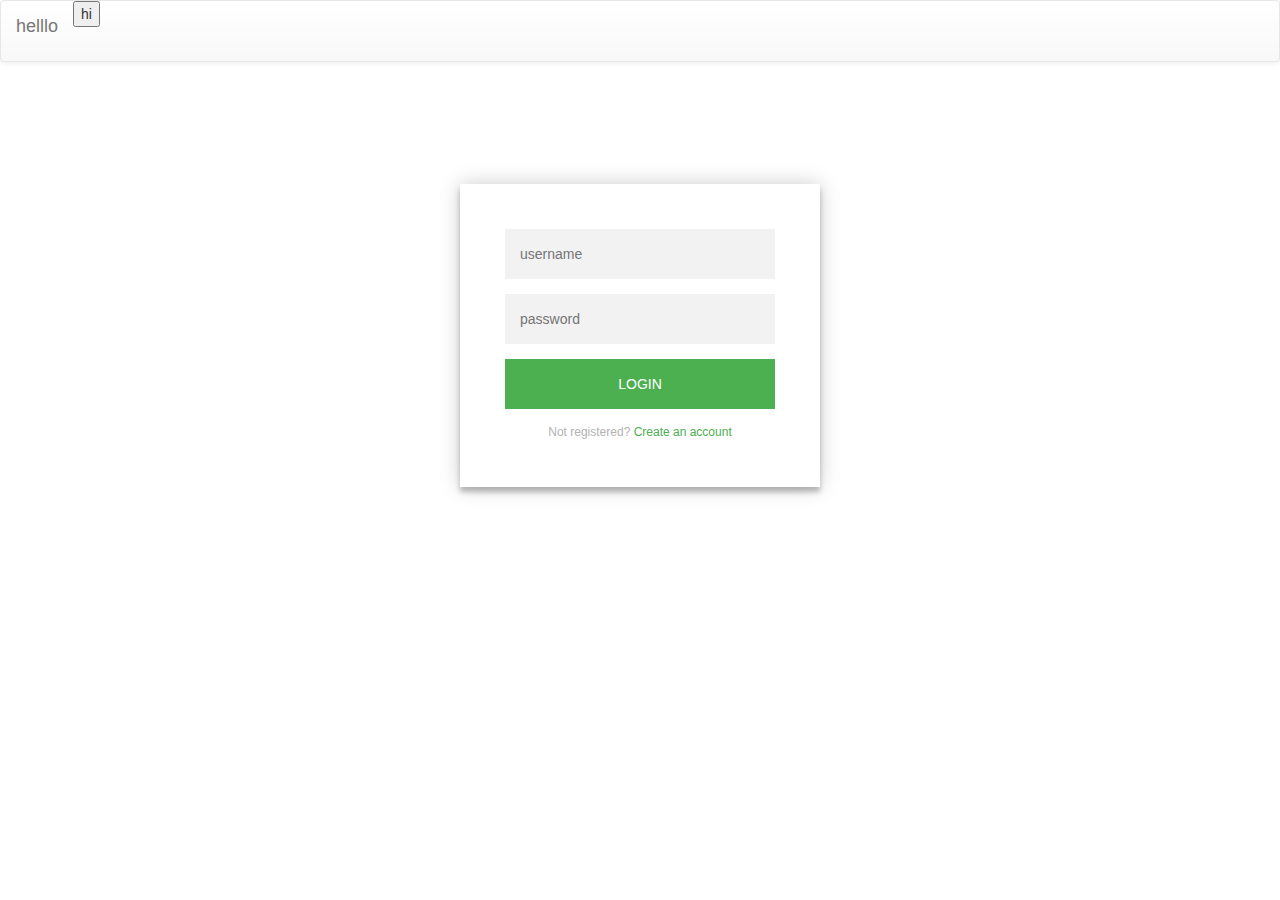
<file: index.html>
<!DOCTYPE html>
<html lang="en">

<head>
    <meta name="viewport" content="width=device-width, initial-scale=1">
    <link rel="stylesheet" type="text/css" href="css/bootstrap-theme.css">
    <link rel="stylesheet" type="text/css" href="css/bootstrap.css">
    <link rel="stylesheet" type="text/css" href="css/style.css">
    <title> UAV Control</title>
     <script src="https://ajax.googleapis.com/ajax/libs/jquery/3.1.1/jquery.min.js"></script>
</head>    
    
<body>
    <nav class="navbar navbar-default">
    <div class="continer-fluid">
        <div class="navbar-header">
   <p class="navbar-brand">helllo </p>     
        <button> hi</button></div>
        
    </div>

    </nav>
      
 <div class="login-page">
  <div class="form">
    <form class="register-form">
      <input type="text" placeholder="name"/>
      <input type="password" placeholder="password"/>
      <input type="text" placeholder="email address"/>
      <button>create</button>
      <p class="message">Already registered? <a href="#">Sign In</a></p>
    </form>
    <form class="login-form">
      <input type="text" placeholder="username"/>
      <input type="password" placeholder="password"/>
      <button>login</button>
      <p class="message">Not registered? <a href="#">Create an account</a></p>
    </form>
  </div>
</div>
    
    
</body> 
    
    
    
    
    
    
    
    
    <script type="text/jscript">
    $('.message a').click(function(){
   $('form').animate({height: "toggle", opacity: "toggle"}, "slow");
});</script>
    
    
</html>
</file>
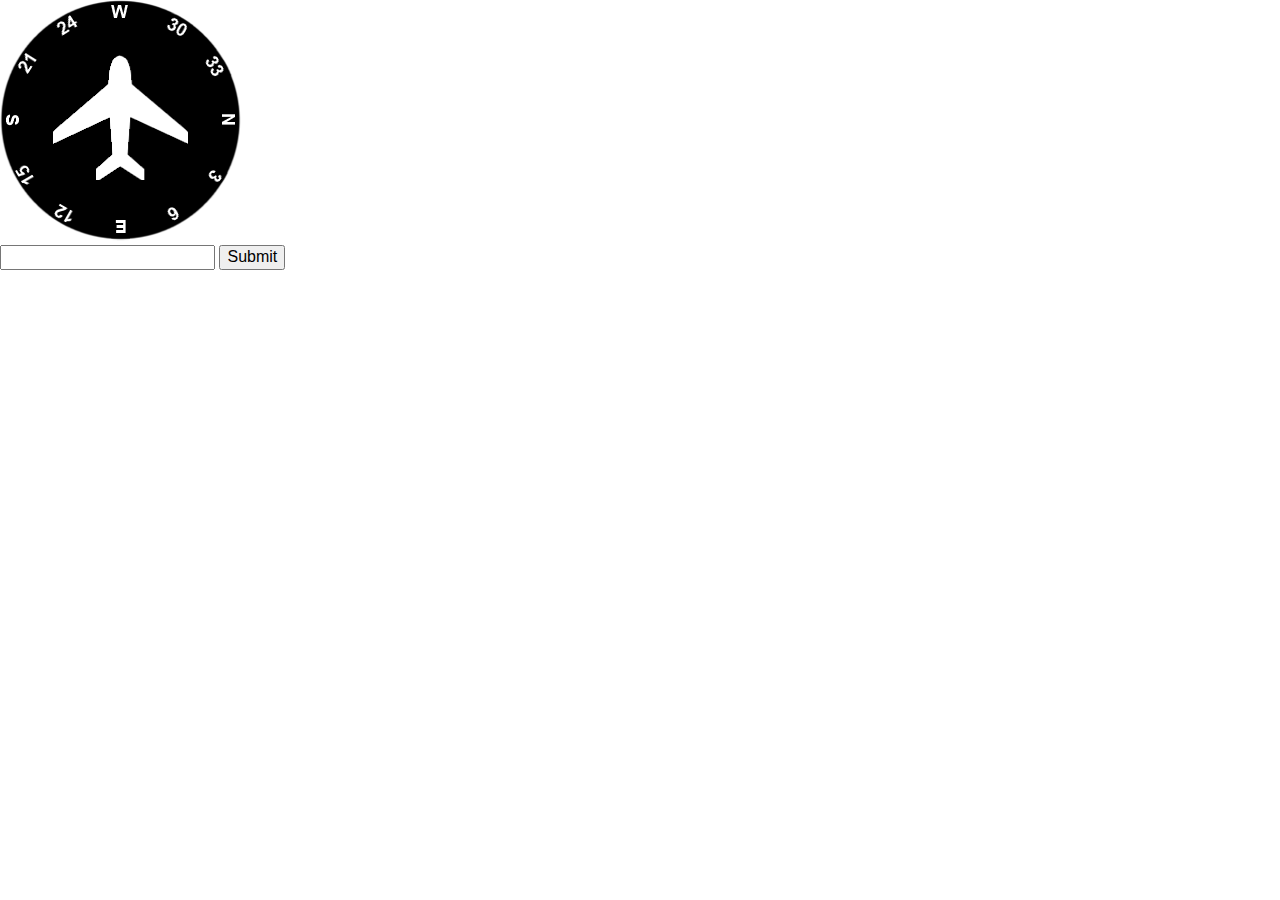
<file: Gauge/index.html>
<!DOCTYPE html>
<html>
  <head>
    <meta charset="utf-8">
    <title>Gauge</title>
    <link rel="stylesheet" type="text/css" href="normalise.css">
    <link rel="stylesheet" type="text/css" href="main.css">
    <script src="https://ajax.googleapis.com/ajax/libs/jquery/3.1.1/jquery.min.js"></script>
    <script>
	$(document).ready(function(){
    		$("button").click(function(){
			var $x = $('#txt').val();
			$("img").css({"transform": "rotate("+ $x +"deg)"});
    		});
	});

    </script>
  </head>
  <body>
    <div id="gauge1">
      <img src="res/img/gaugeFace.png">
    </div>
    <input type="text" id="txt"/>
    <button type="submit" value="button" id="button">Submit</button>
	<br><br>
	<iframe width="560" height="315" src="https://www.youtube.com/embed/iSD9Gy6gzrs" frameborder="0" allowfullscreen></iframe>
 </body>
</html>
</file>
<file: css/style.css>
.login-page {
   width: 360px;
   padding: 8% 0 0;
   margin: auto;
 }
 
 .form {
   position: relative;
   z-index: 1;
   background: #FFFFFF;
   max-width: 360px;
   margin: 0 auto 100px;
   padding: 45px;
   text-align: center;
   box-shadow: 0 0 20px 0 rgba(0, 0, 0, 0.2), 0 5px 5px 0 rgba(0, 0, 0, 0.24);
 }
 
 .form input {
   font-family: "Roboto", sans-serif;
   outline: 0;
   background: #f2f2f2;
   width: 100%;
   border: 0;
   margin: 0 0 15px;
   padding: 15px;
   box-sizing: border-box;
   font-size: 14px;
 }
 
 .form button {
   font-family: "Roboto", sans-serif;
   text-transform: uppercase;
   outline: 0;
   background: #4CAF50;
   width: 100%;
   border: 0;
   padding: 15px;
   color: #FFFFFF;
   font-size: 14px;
   -webkit-transition: all 0.3 ease;
   transition: all 0.3 ease;
   cursor: pointer;
 }
 
 .form button:hover,
 .form button:active,
 .form button:focus {
   background: #43A047;
 }
 
 .form .message {
   margin: 15px 0 0;
   color: #b3b3b3;
   font-size: 12px;
 }
 
 .form .message a {
   color: #4CAF50;
   text-decoration: none;
 }
 
 .form .register-form {
   display: none;
 }
 
 .container {
   position: relative;
   z-index: 1;
   max-width: 300px;
   margin: 0 auto;
 }
 
 .container:before,
 .container:after {
   content: "";
   display: block;
   clear: both;
 }
 
 .container .info {
   margin: 50px auto;
   text-align: center;
 }
 
 .container .info h1 {
   margin: 0 0 15px;
   padding: 0;
   font-size: 36px;
   font-weight: 300;
   color: #1a1a1a;
 }
 
 .container .info span {
   color: #4d4d4d;
   font-size: 12px;
 }
 
 .container .info span a {
   color: #000000;
   text-decoration: none;
 }
 
 .container .info span .fa {
   color: #EF3B3A;
 }
 
 /*table */


.body
{
    background-color: #2b2b2b;
    
}

.heading
{
    background-color: #233237;
    margin-left: 150px;
     margin-right: 150px;
}

h1
{
    color: #37d037;
     position: relative;
    padding: 10px;
    border: 1px solid #37d037;

    
    text-align: center;
     
}
.meter-grid-left img
{    
    
    
    
    
}
.grid-in-L
{
    position: absolute;
    border: 5px solid #37d037;
    padding: 0px;
    margin: px;
    border-radius: 150px 150px 150px 150px;
    
}
.grid-in
{
    position: absolute;
    background-image: url("../image/pointer.png");
    background-repeat: no-repeat;
    border: 5px solid #37d037;
    padding: 0px;
    margin: px;
    border-radius: 150px 150px 150px 150px;
}
.middle
{
     position: absolute;
    z-index: -1;
    left: 0px;
    top: -240px;
    
     
}
.row1
{
        border: 2px solid #37d037;
        padding: 50px 30px 100px 80px;


    
}
</file>
<file: Gauge/main.css>
#gauge1{
  background-image: url("res/img/pointer.png");
  background-repeat: no-repeat;
}

img{  
  transform: rotate(90deg);
}
</file>
<file: Gauge/normalise.css>
/*! normalize.css v5.0.0 | MIT License | github.com/necolas/normalize.css */

/**
 * 1. Change the default font family in all browsers (opinionated).
 * 2. Correct the line height in all browsers.
 * 3. Prevent adjustments of font size after orientation changes in
 *    IE on Windows Phone and in iOS.
 */

/* Document
   ========================================================================== */

html {
  font-family: sans-serif; /* 1 */
  line-height: 1.15; /* 2 */
  -ms-text-size-adjust: 100%; /* 3 */
  -webkit-text-size-adjust: 100%; /* 3 */
}

/* Sections
   ========================================================================== */

/**
 * Remove the margin in all browsers (opinionated).
 */

body {
  margin: 0;
}

/**
 * Add the correct display in IE 9-.
 */

article,
aside,
footer,
header,
nav,
section {
  display: block;
}

/**
 * Correct the font size and margin on `h1` elements within `section` and
 * `article` contexts in Chrome, Firefox, and Safari.
 */

h1 {
  font-size: 2em;
  margin: 0.67em 0;
}

/* Grouping content
   ========================================================================== */

/**
 * Add the correct display in IE 9-.
 * 1. Add the correct display in IE.
 */

figcaption,
figure,
main { /* 1 */
  display: block;
}

/**
 * Add the correct margin in IE 8.
 */

figure {
  margin: 1em 40px;
}

/**
 * 1. Add the correct box sizing in Firefox.
 * 2. Show the overflow in Edge and IE.
 */

hr {
  box-sizing: content-box; /* 1 */
  height: 0; /* 1 */
  overflow: visible; /* 2 */
}

/**
 * 1. Correct the inheritance and scaling of font size in all browsers.
 * 2. Correct the odd `em` font sizing in all browsers.
 */

pre {
  font-family: monospace, monospace; /* 1 */
  font-size: 1em; /* 2 */
}

/* Text-level semantics
   ========================================================================== */

/**
 * 1. Remove the gray background on active links in IE 10.
 * 2. Remove gaps in links underline in iOS 8+ and Safari 8+.
 */

a {
  background-color: transparent; /* 1 */
  -webkit-text-decoration-skip: objects; /* 2 */
}

/**
 * Remove the outline on focused links when they are also active or hovered
 * in all browsers (opinionated).
 */

a:active,
a:hover {
  outline-width: 0;
}

/**
 * 1. Remove the bottom border in Firefox 39-.
 * 2. Add the correct text decoration in Chrome, Edge, IE, Opera, and Safari.
 */

abbr[title] {
  border-bottom: none; /* 1 */
  text-decoration: underline; /* 2 */
  text-decoration: underline dotted; /* 2 */
}

/**
 * Prevent the duplicate application of `bolder` by the next rule in Safari 6.
 */

b,
strong {
  font-weight: inherit;
}

/**
 * Add the correct font weight in Chrome, Edge, and Safari.
 */

b,
strong {
  font-weight: bolder;
}

/**
 * 1. Correct the inheritance and scaling of font size in all browsers.
 * 2. Correct the odd `em` font sizing in all browsers.
 */

code,
kbd,
samp {
  font-family: monospace, monospace; /* 1 */
  font-size: 1em; /* 2 */
}

/**
 * Add the correct font style in Android 4.3-.
 */

dfn {
  font-style: italic;
}

/**
 * Add the correct background and color in IE 9-.
 */

mark {
  background-color: #ff0;
  color: #000;
}

/**
 * Add the correct font size in all browsers.
 */

small {
  font-size: 80%;
}

/**
 * Prevent `sub` and `sup` elements from affecting the line height in
 * all browsers.
 */

sub,
sup {
  font-size: 75%;
  line-height: 0;
  position: relative;
  vertical-align: baseline;
}

sub {
  bottom: -0.25em;
}

sup {
  top: -0.5em;
}

/* Embedded content
   ========================================================================== */

/**
 * Add the correct display in IE 9-.
 */

audio,
video {
  display: inline-block;
}

/**
 * Add the correct display in iOS 4-7.
 */

audio:not([controls]) {
  display: none;
  height: 0;
}

/**
 * Remove the border on images inside links in IE 10-.
 */

img {
  border-style: none;
}

/**
 * Hide the overflow in IE.
 */

svg:not(:root) {
  overflow: hidden;
}

/* Forms
   ========================================================================== */

/**
 * 1. Change the font styles in all browsers (opinionated).
 * 2. Remove the margin in Firefox and Safari.
 */

button,
input,
optgroup,
select,
textarea {
  font-family: sans-serif; /* 1 */
  font-size: 100%; /* 1 */
  line-height: 1.15; /* 1 */
  margin: 0; /* 2 */
}

/**
 * Show the overflow in IE.
 * 1. Show the overflow in Edge.
 */

button,
input { /* 1 */
  overflow: visible;
}

/**
 * Remove the inheritance of text transform in Edge, Firefox, and IE.
 * 1. Remove the inheritance of text transform in Firefox.
 */

button,
select { /* 1 */
  text-transform: none;
}

/**
 * 1. Prevent a WebKit bug where (2) destroys native `audio` and `video`
 *    controls in Android 4.
 * 2. Correct the inability to style clickable types in iOS and Safari.
 */

button,
html [type="button"], /* 1 */
[type="reset"],
[type="submit"] {
  -webkit-appearance: button; /* 2 */
}

/**
 * Remove the inner border and padding in Firefox.
 */

button::-moz-focus-inner,
[type="button"]::-moz-focus-inner,
[type="reset"]::-moz-focus-inner,
[type="submit"]::-moz-focus-inner {
  border-style: none;
  padding: 0;
}

/**
 * Restore the focus styles unset by the previous rule.
 */

button:-moz-focusring,
[type="button"]:-moz-focusring,
[type="reset"]:-moz-focusring,
[type="submit"]:-moz-focusring {
  outline: 1px dotted ButtonText;
}

/**
 * Change the border, margin, and padding in all browsers (opinionated).
 */

fieldset {
  border: 1px solid #c0c0c0;
  margin: 0 2px;
  padding: 0.35em 0.625em 0.75em;
}

/**
 * 1. Correct the text wrapping in Edge and IE.
 * 2. Correct the color inheritance from `fieldset` elements in IE.
 * 3. Remove the padding so developers are not caught out when they zero out
 *    `fieldset` elements in all browsers.
 */

legend {
  box-sizing: border-box; /* 1 */
  color: inherit; /* 2 */
  display: table; /* 1 */
  max-width: 100%; /* 1 */
  padding: 0; /* 3 */
  white-space: normal; /* 1 */
}

/**
 * 1. Add the correct display in IE 9-.
 * 2. Add the correct vertical alignment in Chrome, Firefox, and Opera.
 */

progress {
  display: inline-block; /* 1 */
  vertical-align: baseline; /* 2 */
}

/**
 * Remove the default vertical scrollbar in IE.
 */

textarea {
  overflow: auto;
}

/**
 * 1. Add the correct box sizing in IE 10-.
 * 2. Remove the padding in IE 10-.
 */

[type="checkbox"],
[type="radio"] {
  box-sizing: border-box; /* 1 */
  padding: 0; /* 2 */
}

/**
 * Correct the cursor style of increment and decrement buttons in Chrome.
 */

[type="number"]::-webkit-inner-spin-button,
[type="number"]::-webkit-outer-spin-button {
  height: auto;
}

/**
 * 1. Correct the odd appearance in Chrome and Safari.
 * 2. Correct the outline style in Safari.
 */

[type="search"] {
  -webkit-appearance: textfield; /* 1 */
  outline-offset: -2px; /* 2 */
}

/**
 * Remove the inner padding and cancel buttons in Chrome and Safari on macOS.
 */

[type="search"]::-webkit-search-cancel-button,
[type="search"]::-webkit-search-decoration {
  -webkit-appearance: none;
}

/**
 * 1. Correct the inability to style clickable types in iOS and Safari.
 * 2. Change font properties to `inherit` in Safari.
 */

::-webkit-file-upload-button {
  -webkit-appearance: button; /* 1 */
  font: inherit; /* 2 */
}

/* Interactive
   ========================================================================== */

/*
 * Add the correct display in IE 9-.
 * 1. Add the correct display in Edge, IE, and Firefox.
 */

details, /* 1 */
menu {
  display: block;
}

/*
 * Add the correct display in all browsers.
 */

summary {
  display: list-item;
}

/* Scripting
   ========================================================================== */

/**
 * Add the correct display in IE 9-.
 */

canvas {
  display: inline-block;
}

/**
 * Add the correct display in IE.
 */

template {
  display: none;
}

/* Hidden
   ========================================================================== */

/**
 * Add the correct display in IE 10-.
 */

[hidden] {
  display: none;
}
</file>
